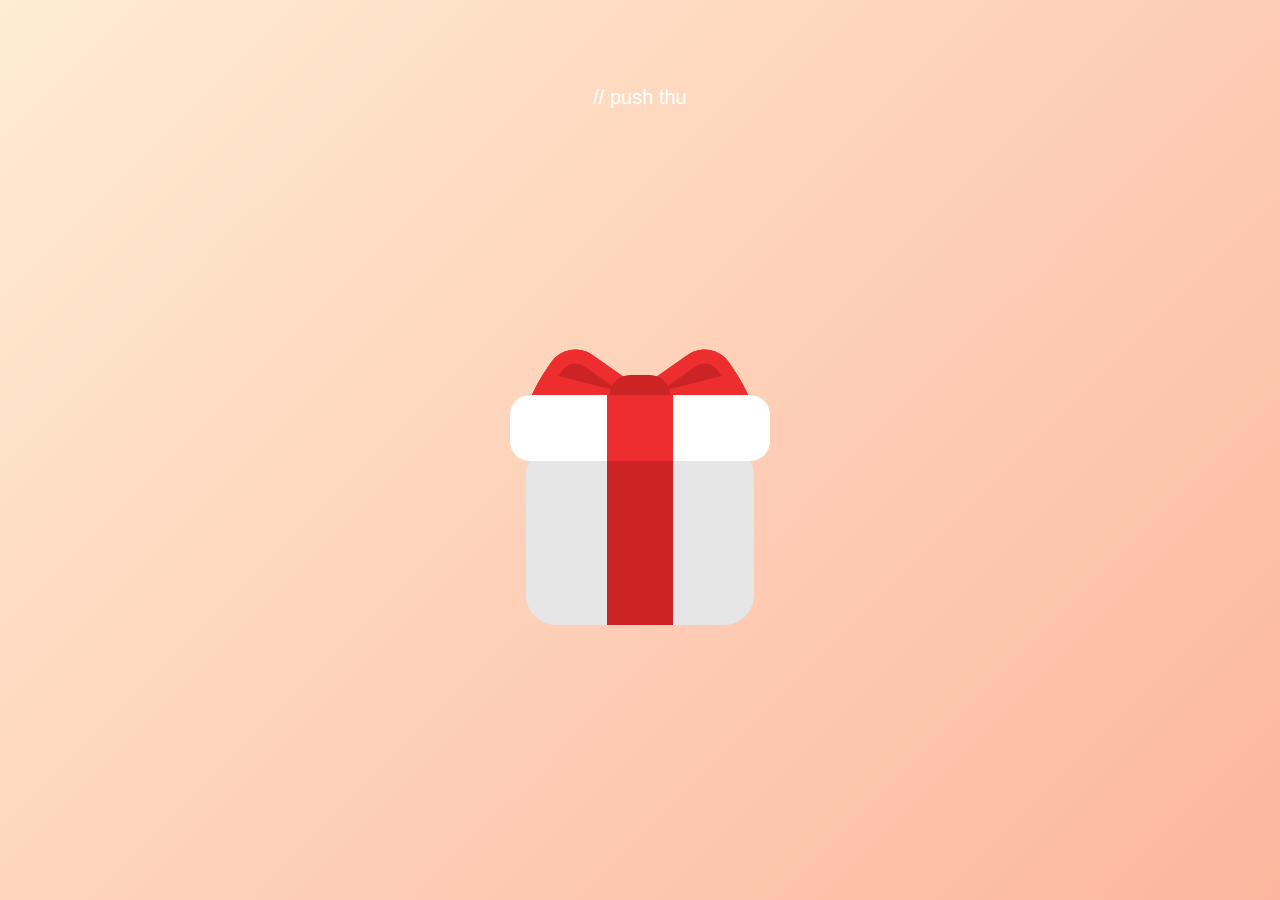
<file: index.html>
// push thu
<!DOCTYPE html>
<html lang="en">
    <head>
        <meta charset="UTF-8" />
        <meta http-equiv="X-UA-Compatible" content="IE=edge" />
        <meta name="viewport" content="width=device-width, initial-scale=1.0" />
        <link rel="stylesheet" href="style.css" /> <title>Gift Box Animation</title>
    </head>
    <body>
        <div class="gift">
            <div class="gift__bow">
              <div class="gift__bow-left"></div>
              <div class="gift__bow-right"></div>
              <div class="gift__bow-center"></div>
            </div>

            <div class="gift__box"></div>
            <div class="gift__lid"></div>
              <div class="gift__star gift__star--1"></div>
              <div class="gift__star gift__star--2"></div>
              <div class="gift__star gift__star--3"></div>
              <div class="gift__star gift__star--4"></div>
              <div class="gift__star gift__star--5"></div>
          </div>

        <div class = 'text'> hello cau to yeu cau nhieu lam </div>
        <button class="custom-button" id="stopBtn">Click Me!</button>
        <script src="script.js"></script>
    </body>
</html>
</file>
<file: style.css>
.text{
    font-family: "Montserrat", sans-serif;
    font-optical-sizing: auto;
    font-weight: 500;
    font-style: italic;
    font-size: 20px;
    color: #dfdfdf;
    text-shadow: 
    0.5px 0.5px 0 #000000, 
    -0.5px -0.5px 0 #000000,  
    0.5px -0.5px 0 #000000,  
    -0.5px 0.5px 0 #000000;
    text-align: center;
    z-index: -10;
    position: absolute;
    top: 50%;
    left: 50%;
    transform: translate(-50%, -50%) scale(0.1,0.1);
}
@keyframes xuathien{
    from{
        transform: translate(-50%, -50%) scale(0.1,0.1) translateY(0);
    }
    30%{
        transform: translate(-50%, -50%) scale(0.1,0.1) translateY(0);
    }
    60%{
        transform: translate(-50%, -50%) scale(1.2,1.2) translateY(-200px);
    }
    to{
        transform: translate(-50%, -50%) scale(1.2,1.2) translateY(0px);
    }
}

:root {
    --red1: #ee2e2e;
    --red2: #cc2424;
    --white1: hsl(0, 0%, 100%);
    --white2: hsl(0, 0%, 90%);
    font-size: calc(16px + (20 - 16) * (100vw - 320px) / (1280 - 320));
  }
  body {
    background: linear-gradient(135deg, #ffecd2 0%, #fcb69f 100%);
    color: var(--white1);
    font: 1em/1.5 sans-serif;
    height: 100vh;
    display: grid;
    place-items: center;
    margin: 0;
  }
  .gift {
    --dur: 1.5s;
    position: relative;
    width: 18em;
    height: 18em;
  }
  .gift__bow,
  .gift__bow-center,
  .gift__bow-left,
  .gift__bow-right,
  .gift__box,
  .gift__lid,
  .gift__lid-shadow,
  .gift__star {
    position: absolute;
  }
  .gift__bow-center,
  .gift__bow-left,
  .gift__bow-right {
    background-color: var(--red2);
  }
  .gift__bow {
    animation: bowBounce var(--dur) ease-in-out infinite;
    bottom: 11em;
    left: 7.5em;
    width: 3em;
    height: 2em;
    transform-origin: 50% 230%;
  }
  .gift__bow-center {
    border-radius: 1em;
    width: 100%;
    height: 100%;
  }
  .gift__bow-left,
  .gift__bow-right {
    box-shadow: 0 0 0 0.7em var(--red1) inset;
    top: 0.3em;
    width: 4em;
    height: 5em;
    z-index: -1;
  }
  .gift__bow-left:before,
  .gift__bow-right:before {
    background-color: var(--red1);
    border-radius: inherit;
    content: "";
    display: block;
    position: absolute;
    inset: 0;
  }
  .gift__bow-left {
    animation: bowLeftPivot var(--dur) ease-in-out infinite;
    border-radius: 1.5em 0 3em 1em / 1.5em 0 3em 3.5em;
    right: calc(100% - 0.75em);
    transform: rotate(35deg);
    transform-origin: 100% 15%;
  }
  .gift__bow-left:before {
    clip-path: polygon(0 42%, 100% 12%, 100% 100%, 0 100%);
  }
  .gift__bow-right {
    animation: bowRightPivot var(--dur) ease-in-out infinite;
    border-radius: 0 1.5em 1em 3em / 0 1.5em 3.5em 3em;
    left: calc(100% - 0.75em);
    transform: rotate(-35deg);
    transform-origin: 0% 15%;
  }
  .gift__bow-right:before {
    clip-path: polygon(0 12%, 100% 42%, 100% 100%, 0 100%);
  }
  .gift__box,
  .gift__lid,
  .gift__lid-shadow {
    transform-origin: 50% 100%;
  }
  .gift__box {
    animation: boxBounce var(--dur) ease-in-out infinite;
    background:
      linear-gradient(var(--red2), var(--red2)) 50% 50% / 3.3em 100% no-repeat,
      var(--white2);
    border-radius: 1.5em;
    bottom: 0.5em;
    left: 3.3em;
    overflow: hidden;
    width: 11.4em;
    height: 9em;
  }
  .gift__lid,
  .gift__lid-shadow {
    border-radius: 1em;
    width: 13em;
    height: 3.3em;
  }
  .gift__lid {
    animation: lidBounce var(--dur) ease-in-out infinite;
    background:
      linear-gradient(var(--red1), var(--red1)) 50% 50% / 3.3em 100% no-repeat,
      var(--white1);
    bottom: 8.7em;
    left: 2.5em;
  }
  .gift__lid-shadow {
    animation: lidShadowBounce var(--dur) ease-in-out infinite;
    background-color: hsla(0, 0%, 0%, 0.1);
    top: -1.5em;
    left: -1em;
  }
  .gift__star {
    animation: starRotateCW var(--dur) ease-in infinite;
    background-color: var(--white1);
    clip-path: polygon(50% 0, 65% 35%, 100% 50%, 65% 65%, 50% 100%, 35% 65%, 0 50%, 35% 35%);
    transform: scale(0);
  }
  .gift__star--2,
  .gift__star--4,
  .gift__star--5 {
    animation-name: starRotateCCW;
  }
  .gift__star--1 {
    animation-delay: calc(var(--dur) * 0.5);
    top: 0;
    left: 12.5em;
    width: 1.5em;
    height: 1.5em;
  }
  .gift__star--2 {
    animation-delay: calc(var(--dur) * 0.125);
    top: 2em;
    left: 10em;
    width: 1.75em;
    height: 1.75em;
  }
  .gift__star--3 {
    animation-delay: calc(var(--dur) * 0.25);
    top: 8em;
    left: 0;
    width: 1.25em;
    height: 1.25em;
  }
  .gift__star--4 {
    top: 10.5em;
    right: 0;
    width: 1.75em;
    height: 1.75em;
  }
  .gift__star--5 {
    animation-delay: calc(var(--dur) * 0.375);
    top: 12em;
    left: 1.8em;
    width: 2.5em;
    height: 2.5em;
  }
  /* Animations */
  @keyframes bowBounce {
    from,
    50% {
      transform: translateY(0) rotate(0);
    }
    62.5% {
      animation-timing-function: ease-in;
      transform: translateY(75%) rotate(0);
    }
    68.75% {
      animation-timing-function: ease-out;
      transform: translateY(-37.5%) rotate(15deg);
    }
    75% {
      animation-timing-function: ease-in-out;
      transform: translateY(-150%) rotate(5deg);
    }
    87.5% {
      transform: translateY(65%) rotate(-3deg);
    }
    to {
      transform: translateY(0) rotate(0);
    }
  }
  @keyframes bowLeftPivot {
    from,
    50% {
      transform: rotate(35deg);
    }
    62.5% {
      transform: rotate(45deg);
    }
    75% {
      transform: rotate(30deg);
    }
    87.5% {
      transform: rotate(45deg);
    }
    to {
      transform: rotate(35deg);
    }
  }
  @keyframes bowRightPivot {
    from,
    50% {
      transform: rotate(-35deg);
    }
    62.5% {
      transform: rotate(-45deg);
    }
    75% {
      transform: rotate(-34deg);
    }
    87.5% {
      transform: rotate(-45deg);
    }
    to {
      transform: rotate(-35deg);
    }
  }
  @keyframes boxBounce {
    from,
    50% {
      transform: translateY(0) scale(1, 1);
    }
    62.5% {
      transform: translateY(4%) scale(1.12, 0.89);
    }
    75% {
      transform: translateY(-11%) scale(0.92, 1.1);
    }
    87.5% {
      transform: translateY(0) scale(1.05, 0.9);
    }
    to {
      transform: translateY(0) scale(1, 1);
    }
  }
  @keyframes lidBounce {
    from,
    50% {
      transform: translateY(0) scale(1, 1) rotate(0);
    }
    62.5% {
      animation-timing-function: ease-in;
      transform: translateY(45%) scale(1.14, 0.95) rotate(0);
    }
    68.75% {
      animation-timing-function: ease-out;
      transform: translateY(-22.5%) scale(1.05, 1.03) rotate(15deg);
    }
    75% {
      animation-timing-function: ease-in-out;
      transform: translateY(-90%) scale(0.96, 1.1) rotate(5deg);
    }
    87.5% {
      transform: translateY(30%) scale(1.12, 0.93) rotate(-3deg);
    }
    to {
      transform: translateY(0) scale(1, 1) rotate(0);
    }
  }
  @keyframes lidShadowBounce {
    from,
    50% {
      transform: translateY(0) scale(1, 1) rotate(0);
    }
    62.5% {
      animation-timing-function: ease-in;
      transform: translateY(10%) scale(1.14, 0.95) rotate(0);
    }
    68.75% {
      animation-timing-function: ease-out;
      transform: translateY(-10%) scale(1.05, 1.03) rotate(15deg);
    }
    75% {
      animation-timing-function: ease-in-out;
      transform: translateY(-30%) scale(0.96, 1.1) rotate(5deg);
    }
    87.5% {
      transform: translateY(10%) scale(1.12, 0.93) rotate(-3deg);
    }
    to {
      transform: translateY(0) scale(1, 1) rotate(0);
    }
  }
  @keyframes starRotateCW {
    from {
      transform: scale(0) rotate(0);
    }
    25% {
      animation-timing-function: ease-out;
      transform: scale(1) rotate(0.25turn);
    }
    50%,
    to {
      transform: scale(0) rotate(0.5turn);
    }
  }
  @keyframes starRotateCCW {
    from {
      transform: scale(0) rotate(0);
    }
    25% {
      animation-timing-function: ease-out;
      transform: scale(1) rotate(-0.25turn);
    }
    50%,
    to {
      transform: scale(0) rotate(-0.5turn);
    }
  }

  @keyframes openhop{
    from{
      transform: scale(1,1);
    }
    17%{
      transform: scale(1.2,0.7);
    }
    18%{
      transform: scale(0.9,1.2);
    }
    40%{
      transform: scale(1,1);
    }
    to{
      transform: scale(1,1) translateY(400px);
    }
  } 

  @keyframes opennap{
    from{
      transform: scale(1,1) translateY(0);
    }
    85%{
      transform: scale(1.2,0.9) translateY(90%);
    }
    90%{
      transform: scale(1,1.2) translateY(-10%);
    }
    to{
      transform: translateY(-600px);
    }
  }

  @keyframes no{
    from{
      transform: scale(1,1) translateY(0);
    }
    85%{
      transform: scale(1.1,1.1) translateY(125%);
    }
    90%{
      transform: scale(1.2,1.2) translateY(-10%);
    }
    to{
      transform: translateY(-600px);
    }
  }

  .custom-button {
    background-color: #3d030300; /* Màu nền của nút */
    color: rgba(250, 0, 0, 0); /* Màu chữ */
    position: relative; 
    bottom: 290px; /* Khoảng cách từ đáy */
     /* Kích thước chữ */
    font-size: 16px;
    transform: scale(4,15);;
    
    /*padding: 125px 125px; /* Khoảng cách bên trong nút (top-bottom, left-right) */
    border: none; /* Không viền */
    /*border-radius: 8px; /* Bo tròn góc */
    cursor: pointer; /* Đổi con trỏ chuột khi hover */
}
</file>
